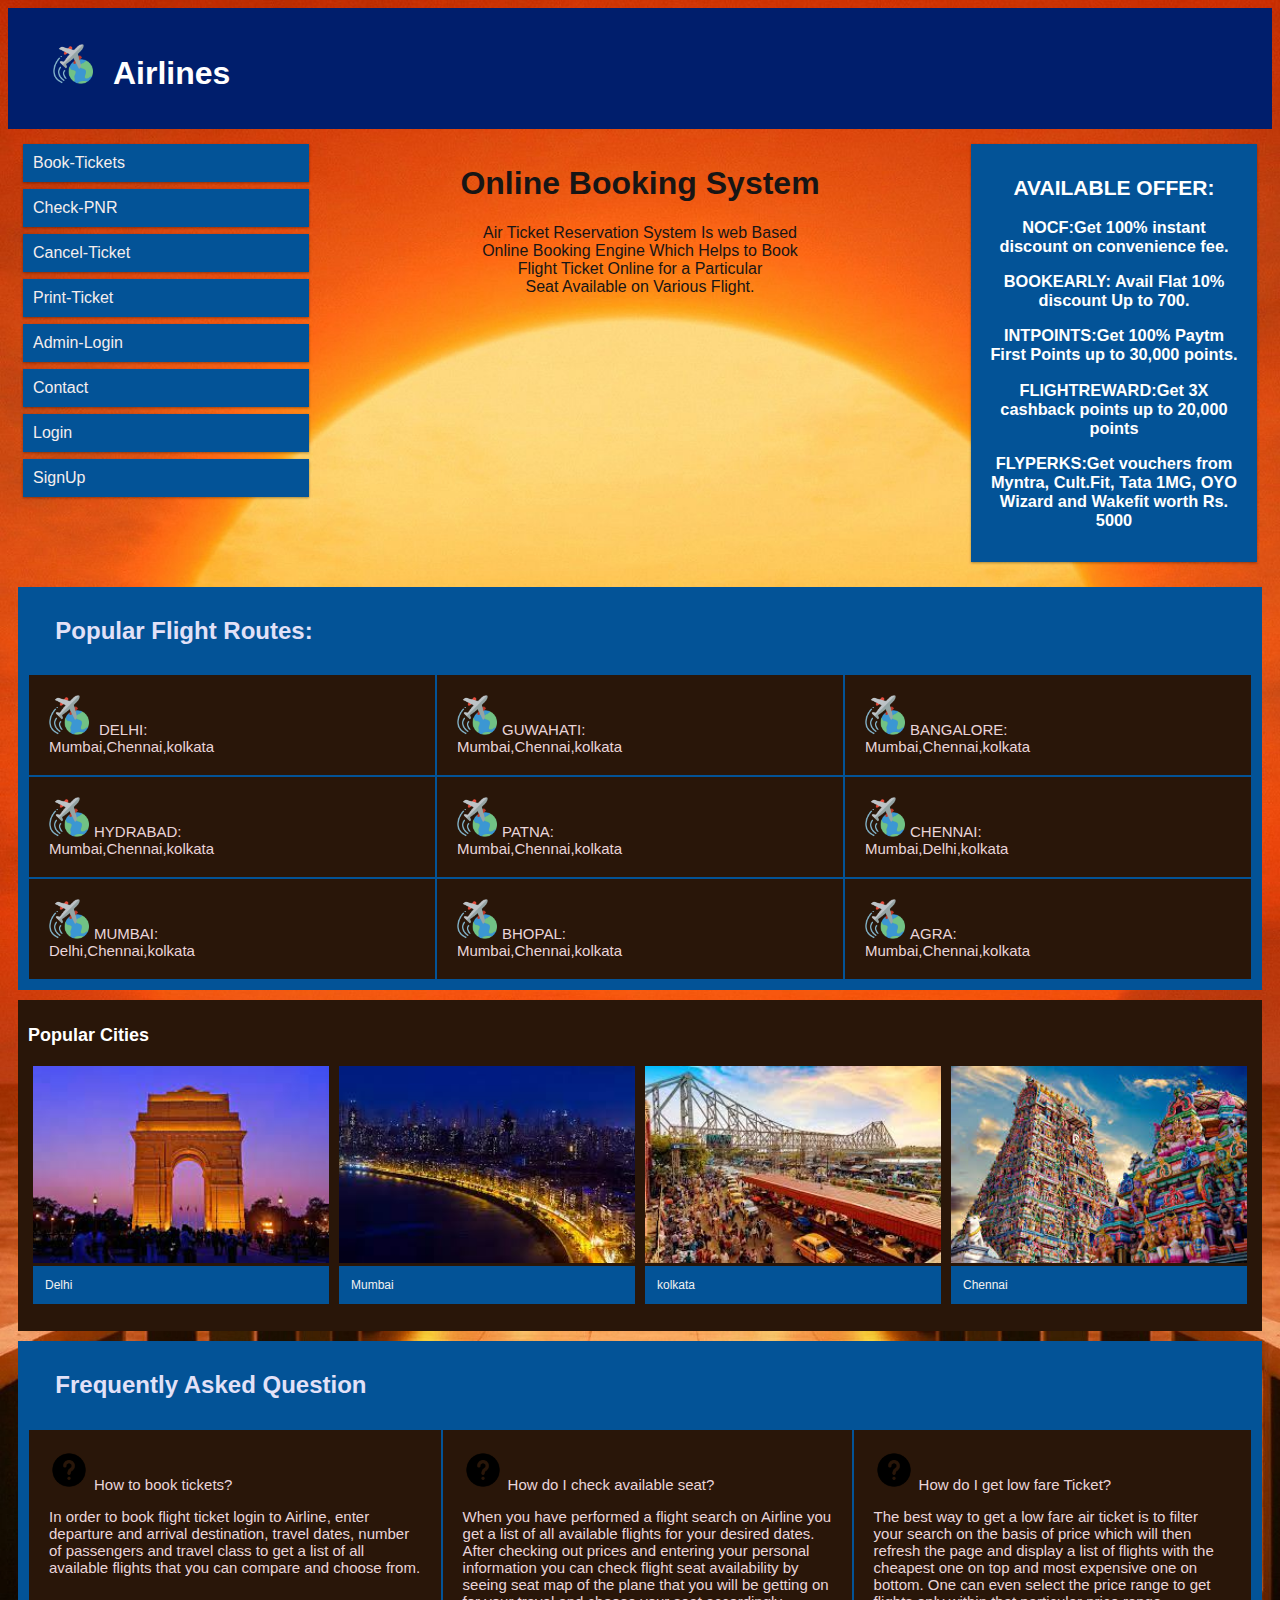
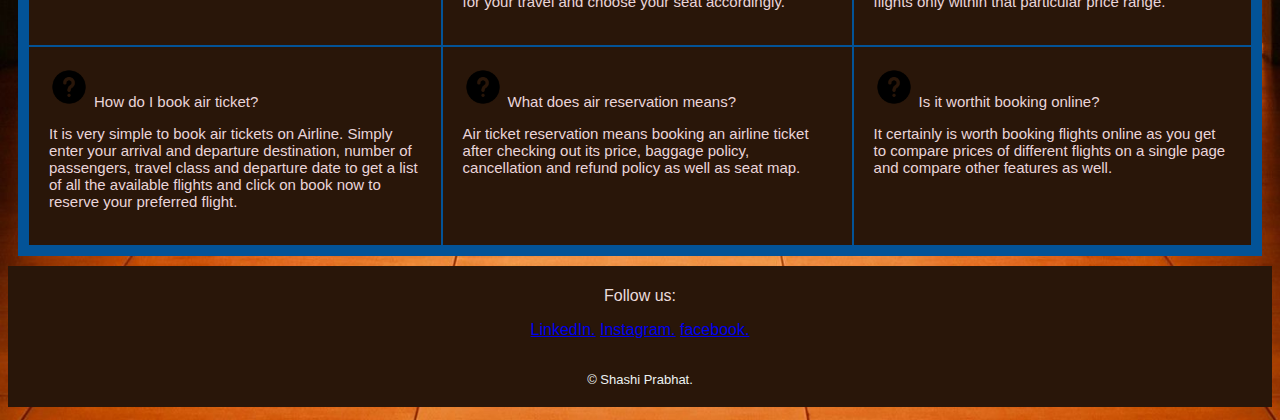
<file: index.html>
<!DOCTYPE html>
<html>
  <head>
    <meta name="viewport" content="width=device-width, initial-scale=1.0" />
  
     <link rel="stylesheet" type="text/css" href="styles.css"></link>
    
  </head>
  <body>
    <div class="header">
      <h1><img src="images/travel.png" width=40px" style="margin-left:30px;margin-right:20px">Airlines</h1>
    </div>

    <div class="row">
      <div class="col-3 menu">
        <div class="vertical-menu">
        <a href="login_page.php">Book-Tickets</a>
        <a href="login_page.php">Check-PNR</a>
        <a href="login_page.php">Cancel-Ticket</a>
        <a href="login_page.php">Print-Ticket</a>
        <a href="login_page.php">Admin-Login</a>
        <a href="contact.php">Contact</a>
        
        <a href="login_page.php">Login</a>
        <a href="new_user.php">SignUp</a>
        </div>
      </div>

      <div class="col-6">
        <h1>Online Booking System</h1>
        <p>
          Air Ticket Reservation System Is web Based <br>
          Online Booking Engine Which Helps to Book <br>
          Flight Ticket Online for a Particular <br>
           Seat Available on Various Flight.
        </p>
      </div>

      <div class="col-3 right">
        <div class="aside">
          <h2>AVAILABLE OFFER:</h2>
          <h3>NOCF:Get 100% instant discount on convenience fee.</h3>
          <h3>BOOKEARLY: Avail Flat 10% discount Up to 700.</h3>
          <h3>INTPOINTS:Get 100% Paytm First Points up to 30,000 points.</h3>
          <h3>FLIGHTREWARD:Get 3X cashback points up to 20,000 points</h3>
          <h3>FLYPERKS:Get vouchers from Myntra, Cult.Fit, Tata 1MG, OYO Wizard and Wakefit worth Rs. 5000</h3>
        </div>
      </div>
      </div>
      <div class="row-2">
        <h2 class="heading_2">Popular Flight Routes:</h2>
      <div class="grid-container">
        <div class="grid-item">
          <a><img src="images/travel.png" width=40px" style="margin-right:10px;">DELHI:</a><br>
          <a herf="book_tickets.php" method="post">Mumbai,Chennai,kolkata</a>
        </div>
        <div class="grid-item">
          <a><img src="images/travel.png" width=40px" style="margin-right:5px;">GUWAHATI:</a><br>
          <a herf="book_tickets.php" method="post">Mumbai,Chennai,kolkata</a>
        </div>
        <div class="grid-item">
          <a><img src="images/travel.png" width=40px" style="margin-right:5px;">BANGALORE:</a><br>
          <a herf="book_tickets.php" method="post">Mumbai,Chennai,kolkata</a>
        </div>
        <div class="grid-item">
          <a><img src="images/travel.png" width=40px" style="margin-right:5px;">HYDRABAD:</a><br>    
          <a herf="book_tickets.php" method="post">Mumbai,Chennai,kolkata</a>
        </div>
        <div class="grid-item">
          <a><img src="images/travel.png" width=40px" style="margin-right:5px;">PATNA:</a><br>
          <a herf="book_tickets.php" method="post">Mumbai,Chennai,kolkata</a>
        </div>
        <div class="grid-item">
          <a><img src="images/travel.png" width=40px" style="margin-right:5px;">CHENNAI:</a><br>
          <a herf="book_tickets.php" method="post">Mumbai,Delhi,kolkata</a>
        </div>
        <div class="grid-item">
          <a><img src="images/travel.png" width=40px" style="margin-right:5px;">MUMBAI:</a><br>
          <a herf="book_tickets.php" method="post">Delhi,Chennai,kolkata</a>
        </div>
        <div class="grid-item">
            <a><img src="images/travel.png" width=40px" style="margin-right: 5px;">BHOPAL:</a><br>
            <a herf="book_tickets.php" method="post">Mumbai,Chennai,kolkata</a>
        </div>
        <div class="grid-item">
            <a><img src="images/travel.png" width=40px" style="margin-right: 5px;">AGRA:</a><br>
            <a herf="book_tickets.php" method="post">Mumbai,Chennai,kolkata</a>
        </div>
           
      </div>
    
      </div>
      

    <div class="footer">
      <div class="contact-me">
        <h2>Popular Cities</h2>
        <p></p>
        
        <div class="row1">
          <div class="column1">
            <img src="images/delhi.jpg" alt="Delhi" style="width:100%">
            <p class="content">Delhi</p>
          </div>
          <div class="column1">
            <img src="images/mumbai.jpg" alt="Mumbai" style="width:100%">
            <p class="content">Mumbai</p>         
          </div>
          <div class="column1">
            <img src="images/kolkata.jpg" alt="kolkata" style="width:100%">
            <p class="content">kolkata</p>
          </div>
          <div class="column1">
            <img src="images/chennai.jpg" alt="Chennai" style="width:100%">
            <p class="content">Chennai</p>
          </div>
        </div>
        
      </div>
    </div>
    <div class="row-2">
     <h2 class="heading_2">Frequently Asked Question</h2>
      <div class="grid-container">
        <div class="grid-item">
          <a><img src="images/question-mark.png" width=40px" style="margin-right:5px;">How to book tickets?</a><br>
          <p>In order to book flight ticket login to Airline, enter departure and arrival destination, travel dates, number of passengers and travel class to get a list of all available flights that you can compare and choose from.</p>
        </div>
        <div class="grid-item">
          <a><img src="images/question-mark.png" width=40px" style="margin-right:5px;">How do I check available seat?</a><br>
          <p>When you have performed a flight search on Airline you get a list of all available flights for your desired dates. After checking out prices and entering your personal information you can check flight seat availability by seeing seat map of the plane that you will be getting on for your travel and choose your seat accordingly.</p>
        </div>
        <div class="grid-item">
          <a><img src="images/question-mark.png" width=40px" style="margin-right:5px;">How do I get low fare Ticket?</a><br>
          <p>The best way to get a low fare air ticket is to filter your search on the basis of price which will then refresh the page and display a list of flights with the cheapest one on top and most expensive one on bottom. One can even select the price range to get flights only within that particular price range.</p>
        </div>
        <div class="grid-item">
          <a><img src="images/question-mark.png" width=40px" style="margin-right:5px;">How do I book air ticket?</a><br>    
          <p>It is very simple to book air tickets on Airline. Simply enter your arrival and departure destination, number of passengers, travel class and departure date to get a list of all the available flights and click on book now to reserve your preferred flight.</p>
        </div>
        <div class="grid-item">
          <a><img src="images/question-mark.png" width=40px" style="margin-right:5px;">What does air reservation means?</a><br>
          <p>Air ticket reservation means booking an airline ticket after checking out its price, baggage policy, cancellation and refund policy as well as seat map.</p>
        </div>
        <div class="grid-item">
          <a><img src="images/question-mark.png" width=40px" style="margin-right:5px;">Is it worthit booking online?</a><br>
          <p>It certainly is worth booking flights online as you get to compare prices of different flights on a single page and compare other features as well.</p>
        </div>
           
      </div>
    </div>
    <div class="bottom-container">
      <p>Follow us:</p>
      <a class="footer-link" href="https://www.linkedin.com/in/shashi-prabhat-ranjan-00541a226/?lipi=urn%3Ali%3Apage%3Ad_flagship3_feed%3BfRqfqZN%2FSoKRPneaI6QMeQ%3D%3D">LinkedIn.</a>
      <a class="footer-link" href="https://www.instagram.com/shashi_pra/">Instagram.</a>
      <a class="footer-link" href="https://www.facebook.com/shashi.prabhat.906">facebook.</a>
      <p class="copyright">© Shashi Prabhat.</p>
    </div>
  </body>
</html>
</file>
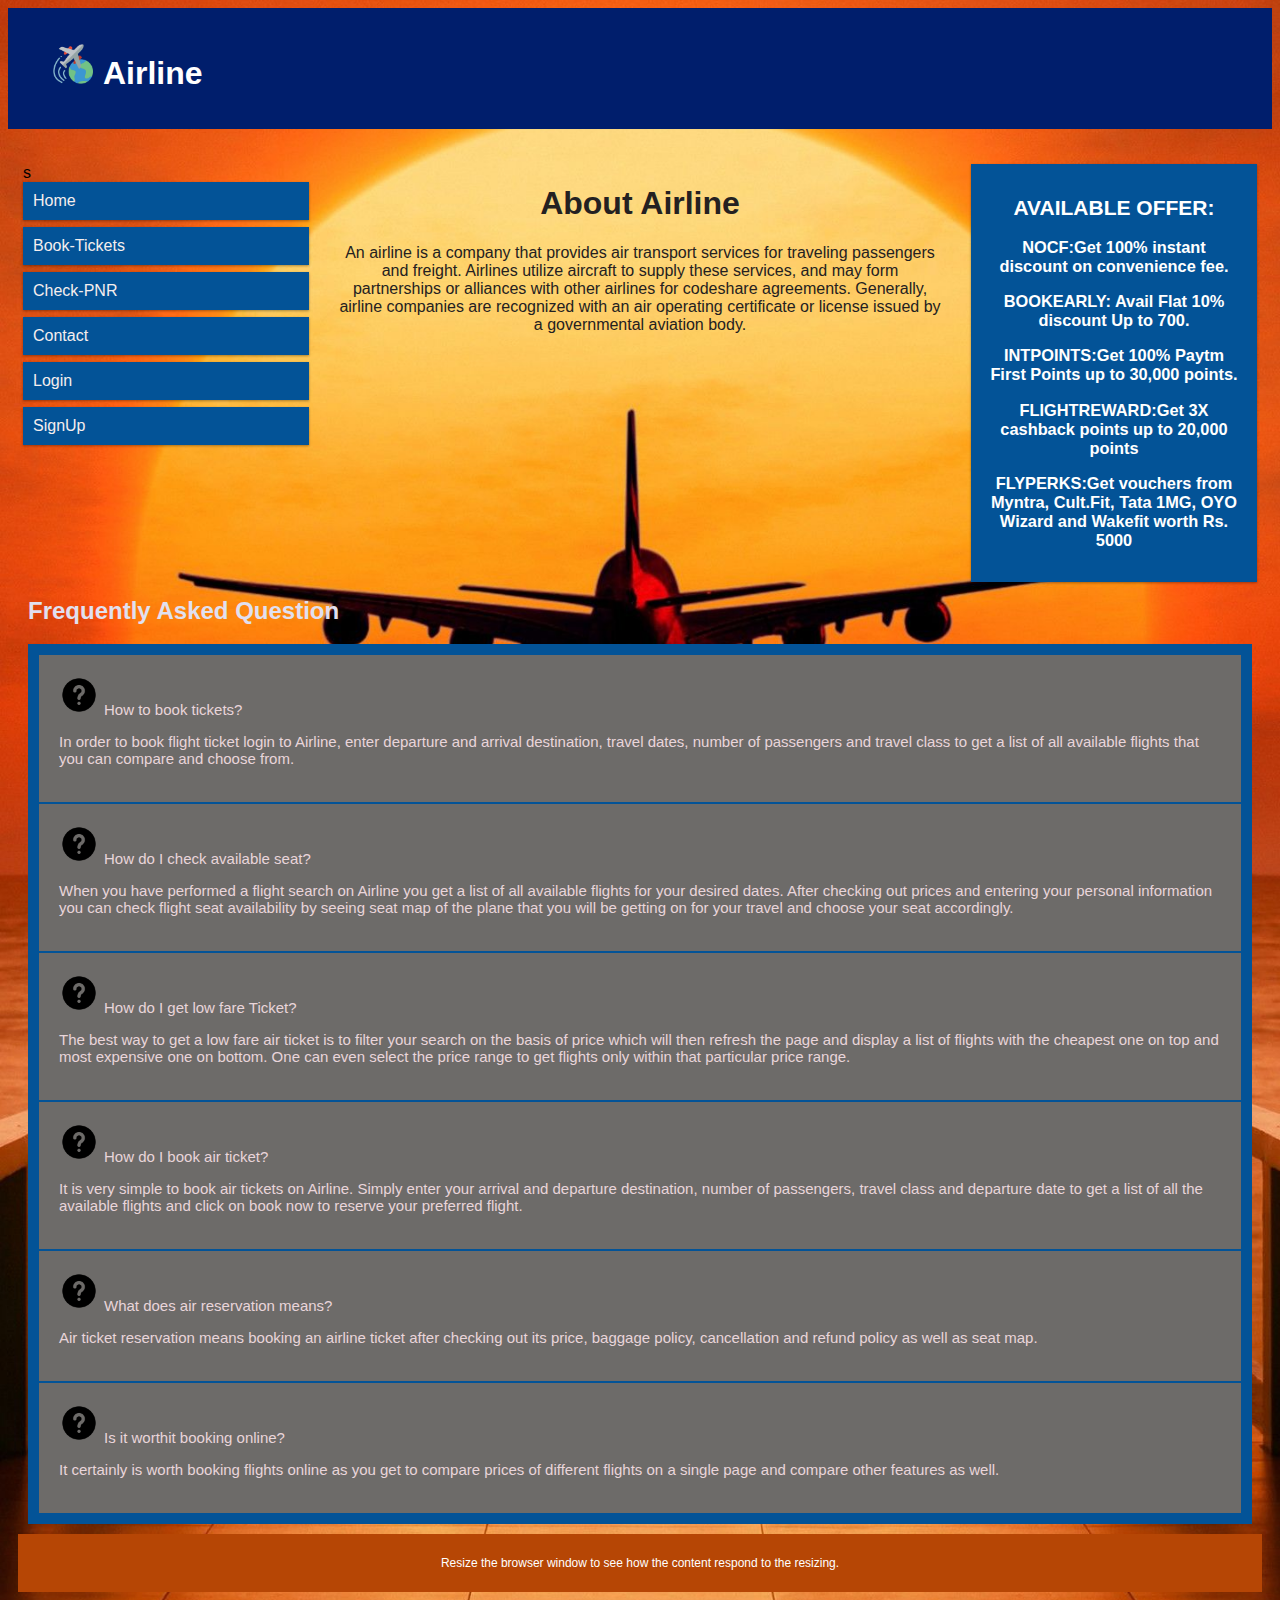
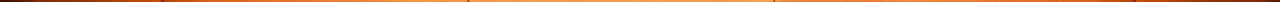
<file: about_us.html>
<!DOCTYPE html>
<html>
  <head>
    <meta name="viewport" content="width=device-width, initial-scale=1.0" />
    <style>
      * {
        box-sizing: border-box;
      }

      .row::after {
        content: "";
        clear: both;
        display: block;
      }
      body {
        background-image: url("images/new_img2.jpg");
        filter: blur(px);
        -webkit-filter: blur(px);
        height: 100%;
        background-position: center;
        background-repeat: no-repeat;
        background-size: 100%;
      }
      .row {
        transition: translate(-50%, -50%);
        z-index: 2;
      }

      [class*="col-"] {
        float: left;
        padding: 15px;
      }

      html {
        font-family: "Lucida Sans", sans-serif;
      }

      .header {
        background-color: #001E6C;
        color: #ffffff;
        padding: 15px;
      }

      .menu ul {
        list-style-type: none;
        margin: 0;
        padding: 0;
      }

      .menu a {
        padding: 8px;
        margin-bottom: 7px;
        background-color: #035397;
        color: #ffffff;
        box-shadow: 0 1px 3px rgba(0, 0, 0, 0.12), 0 1px 2px rgba(0, 0, 0, 0.24);
      }

      .menu a:hover {
        background-color: #035397;
      }

      .aside {
        background-color: #035397;
        padding: 15px;
        color: #ffffff;
        text-align: center;
        font-size: 14px;
        box-shadow: 0 1px 3px rgba(0, 0, 0, 0.12), 0 1px 2px rgba(0, 0, 0, 0.24);
      }
      .grid-container {
        display: grid;
        grid-auto-columns: auto;
        background-color: #035397;
        padding: 10px;
        margin-left:20px;
        margin-right:20px;
      }
      .grid-item {
        background-color: #6d6b69;
        border: 1px solid #035397;
        padding: 20px;
        color: #E9D5DA;
        font-size: 15px;
        text-align: left;
      }
      .footer {
        background-color: #b64605;
        color: #ffffff;
        text-align: center;
        font-size: 12px;
        padding: 10px;
        margin: 10px;
      }
      .heading_2{
          margin-left: 20px;
          color:#e1e0f0;
      }
      .vertical-menu a {
        background-color: #035397;
        color: rgb(245, 238, 238);
        display: block;
        padding: 10px;
        text-decoration: none;
      }

      .vertical-menu a:hover {
       background-color: #ccc;
      }

      /* For desktop: */
      .col-1 {
        width: 8.33%;
      }
      .col-2 {
        width: 16.66%;
      }
      .col-3 {
        width: 25%;
      }
      .col-4 {
        width: 33.33%;
      }
      .col-5 {
        width: 41.66%;
      }
      .col-6 {
          text-align: center;
          color:#242121;
        width: 50%;
      }
      .col-7 {
        width: 58.33%;
      }
      .col-8 {
        width: 66.66%;
      }
      .col-9 {
        width: 75%;
      }
      .col-10 {
        width: 83.33%;
      }
      .col-11 {
        width: 91.66%;
      }
      .col-12 {
        width: 100%;
      }

      @media only screen and (max-width: 768px) {
        /* For mobile phones: */
        [class*="col-"] {
          width: 100%;
        }
      }
    </style>
  </head>
  <body>
    <div class="header">
      <h1><img src="images/travel.png" width=40px" style="margin-left:30px; margin-right:10px;">Airline</h1>
    </div>

    <div class="row">
      <div class="col-3 menu">s
        <div class="vertical-menu">
            <a href="index.html">Home</a> 
            <a href="login_page.php">Book-Tickets</a>
            <a href="pnrall.php">Check-PNR</a>
            <a href="contact.php">Contact</a>
            <a href="login_page.php">Login</a>
            <a href="new_user.php">SignUp</a>
        </div>
      </div>

      <div class="col-6">
        <h1>About Airline</h1>
        <p>An airline is a company that provides air transport services for traveling passengers and freight.
             Airlines utilize aircraft to supply these services, and may form partnerships or alliances with other airlines for codeshare agreements.
             Generally, airline companies are recognized with an air operating certificate or license issued by a governmental aviation body.
        </p>
      </div>

      <div class="col-3 right">
        <div class="aside">
            <h2>AVAILABLE OFFER:</h2>
          <h3>NOCF:Get 100% instant discount on convenience fee.</h3>
          <h3>BOOKEARLY: Avail Flat 10% discount Up to 700.</h3>
          <h3>INTPOINTS:Get 100% Paytm First Points up to 30,000 points.</h3>
          <h3>FLIGHTREWARD:Get 3X cashback points up to 20,000 points</h3>
          <h3>FLYPERKS:Get vouchers from Myntra, Cult.Fit, Tata 1MG, OYO Wizard and Wakefit worth Rs. 5000</h3>
        </div>
      </div>
      <h2 class="heading_2">Frequently Asked Question</h2>
      <div class="grid-container">
        <div class="grid-item">
          <a><img src="images/question-mark.png" width=40px" style="margin-right:5px;">How to book tickets?</a><br>
          <p>In order to book flight ticket login to Airline, enter departure and arrival destination, travel dates, number of passengers and travel class to get a list of all available flights that you can compare and choose from.</p>
        </div>
        <div class="grid-item">
          <a><img src="images/question-mark.png" width=40px" style="margin-right:5px;">How do I check available seat?</a><br>
          <p>When you have performed a flight search on Airline you get a list of all available flights for your desired dates. After checking out prices and entering your personal information you can check flight seat availability by seeing seat map of the plane that you will be getting on for your travel and choose your seat accordingly.</p>
        </div>
        <div class="grid-item">
          <a><img src="images/question-mark.png" width=40px" style="margin-right:5px;">How do I get low fare Ticket?</a><br>
          <p>The best way to get a low fare air ticket is to filter your search on the basis of price which will then refresh the page and display a list of flights with the cheapest one on top and most expensive one on bottom. One can even select the price range to get flights only within that particular price range.</p>
        </div>
        <div class="grid-item">
          <a><img src="images/question-mark.png" width=40px" style="margin-right:5px;">How do I book air ticket?</a><br>    
          <p>It is very simple to book air tickets on Airline. Simply enter your arrival and departure destination, number of passengers, travel class and departure date to get a list of all the available flights and click on book now to reserve your preferred flight.</p>
        </div>
        <div class="grid-item">
          <a><img src="images/question-mark.png" width=40px" style="margin-right:5px;">What does air reservation means?</a><br>
          <p>Air ticket reservation means booking an airline ticket after checking out its price, baggage policy, cancellation and refund policy as well as seat map.</p>
        </div>
        <div class="grid-item">
          <a><img src="images/question-mark.png" width=40px" style="margin-right:5px;">Is it worthit booking online?</a><br>
          <p>It certainly is worth booking flights online as you get to compare prices of different flights on a single page and compare other features as well.</p>
        </div>
           
      </div>
    </div>

    <div class="footer">
      <p>
        Resize the browser window to see how the content respond to the
        resizing.
      </p>
    </div>
  </body>
</html>
</file>
<file: styles.css>
* {
  box-sizing: border-box;
}

.row::after {
  content: "";
  clear: both;
  display: block;
}
body {
  background-image: url("images/new_img2.jpg");
  filter: blur(px);
  -webkit-filter: blur(px);
  height: 100%;
  background-position: center;
  background-repeat: no-repeat;
  background-size: 100%;
}
.row {
  transition: translate(-50%, -50%);
  z-index: 2;
}

[class*="col-"] {
  float: left;
  padding: 15px;
}

html {
  font-family: "Lucida Sans", sans-serif;
}

.header {
  background-color: #001E6C;
  color: #ffffff;
  padding: 15px;
}

.menu a {
  padding: 8px;
  margin-bottom: 7px;
  background-color: #035397;
  color: #ffffff;
  box-shadow: 0 1px 3px rgba(0, 0, 0, 0.12), 0 1px 2px rgba(0, 0, 0, 0.24);
}

.menu a:hover {
  background-color: #035397;
}

.aside {
  background-color: #035397;
  padding: 15px;
  color: #ffffff;
  text-align: center;
  font-size: 14px;
  box-shadow: 0 1px 3px rgba(0, 0, 0, 0.12), 0 1px 2px rgba(0, 0, 0, 0.24);
}
.row-2{
  background-color:#035397 ;
  padding-top: 10px;
  margin: 10px;
}
.row-2 h2{
  margin-left:3%;
}
.grid-container {
  display: grid;
  grid-template-columns: auto auto auto;
  padding: 10px;
}
.grid-item {
  background-color: #291609;
  border: 1px solid #035397;
  padding: 20px;
  color: #E9D5DA;
  font-size: 15px;
  text-align: left;
}
.footer {
  background-color: #291609;
  color: #ffffff;
  font-size: 12px;
  padding: 10px;
  margin: 10px;
}
.heading_2{
    margin-left: 20px;
    color:#e2e1f7;
}
.vertical-menu a {
  background-color: #035397;
  color: rgb(245, 238, 238);
  display: block;
  padding: 10px;
  text-decoration: none;
}

.vertical-menu a:hover {
 background-color: #ccc;
}

/* For desktop: */
.col-1 {
  width: 8.33%;
}
.col-2 {
  width: 16.66%;
}
.col-3 {
  width: 25%;
}
.col-4 {
  width: 33.33%;
}
.col-5 {
  width: 41.66%;
}
.col-6 {
    text-align: center;
    color:#171515;
  width: 50%;
}


@media only screen and (max-width: 768px) {
  /* For mobile phones: */
  [class*="col-"] {
    width: 100%;
  }
}

.bottom-container{
    padding-top:5px ;
    background-color: #291609;
    text-decoration:none ;
    text-align: center;
    color: #eadcdc;
    margin-top: 10px;
    height:15%;
}
.copyright{
    color: #edf2f2;
    padding: 20px 0;
    font-size: small;
}
.row1::after {
  content: "";
  clear: both;
  display: table;
}
.column1 {
  float: left;
  width: 25%;
  padding: 5px;
}
.column1 .content {
  position: relative;
  display: table;
  bottom: 0;
  background: rgb(0, 0, 0); /* Fallback color */
  background: #035397; /* Black background with 0.5 opacity */
  color: #f1f1f1;
  width: 100%;
  padding: 12px;
  margin-top:0px;
}


/* Clearfix (clear floats) */
</file>
